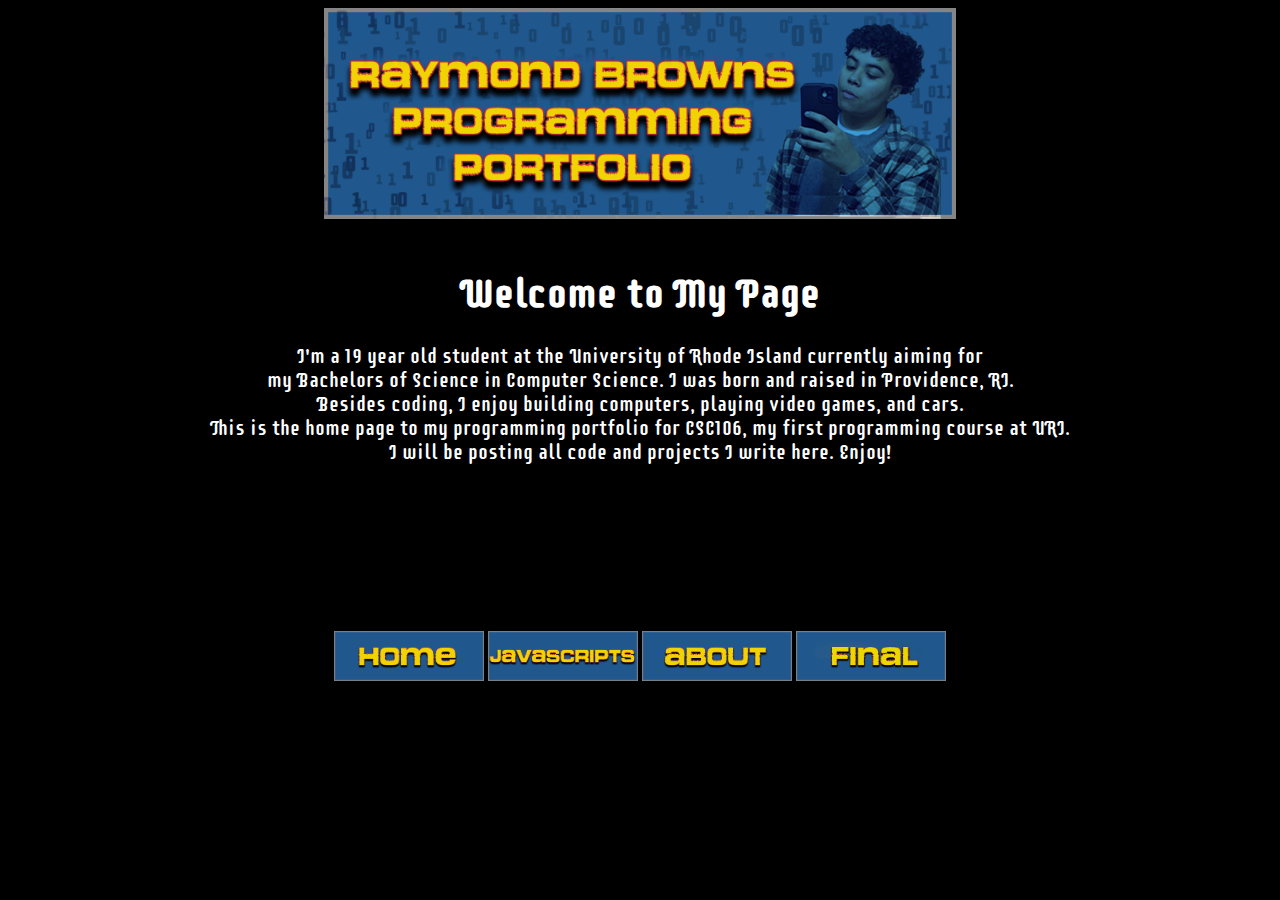
<file: index.html>
<!DOCTYPE html>
<html>
    <body>
    <head>
        <link rel="stylesheet" href="style.css"
        <link rel="stylesheet" href="https://fonts.googleapis.com/css2?family=Supermercado+One&display=swap">
        <link href="https://fonts.googleapis.com/css2?family=Supermercado+One&display=swap" rel="stylesheet">
        <title>Ray's Programming Portfolio</title>
        <style>
            body {
                font-family: 'Supermercado One', cursive;
            }

        </style>
    </head>
        
        <img src="csc106_banner.png" alt="banner" class="center"><br>
        
        <h1> Welcome to My Page </h1> 
        <p style="text-align:center;"> I'm a 19 year old student at the University of Rhode Island currently aiming for<br>
        my Bachelors of Science in Computer Science. I was born and raised in Providence, RI. <br>
        Besides coding, I enjoy building computers, playing video games, and cars. <br>
        This is the home page to my programming portfolio for CSC106, my first programming course at URI. <br>
        I will be posting all code and projects I write here. Enjoy!</p><br>
        <thead>
            <table class="tablecenter">
            <tr>
                <th><a href="https://raym0ndb.github.io/index.html" </a> <img src="home.png" alt="home" width=150></th><br>
                <th><a href="https://raym0ndb.github.io/javascript.html" </a> <img src="javascripts.png" alt="javascript" width=150></th><br>
                <th><a href="https://raym0ndb.github.io/about.html" </a> <img src="aboutme.png" alt="aboutme" width=150></th><br>
                <th><a href="https://raym0ndb.github.io/finalproject.html" </a> <img src="final.png" alt="finalproject" width=150></th><br>
            </tr>
                </thead><br>
    </body>
</html>
</file>
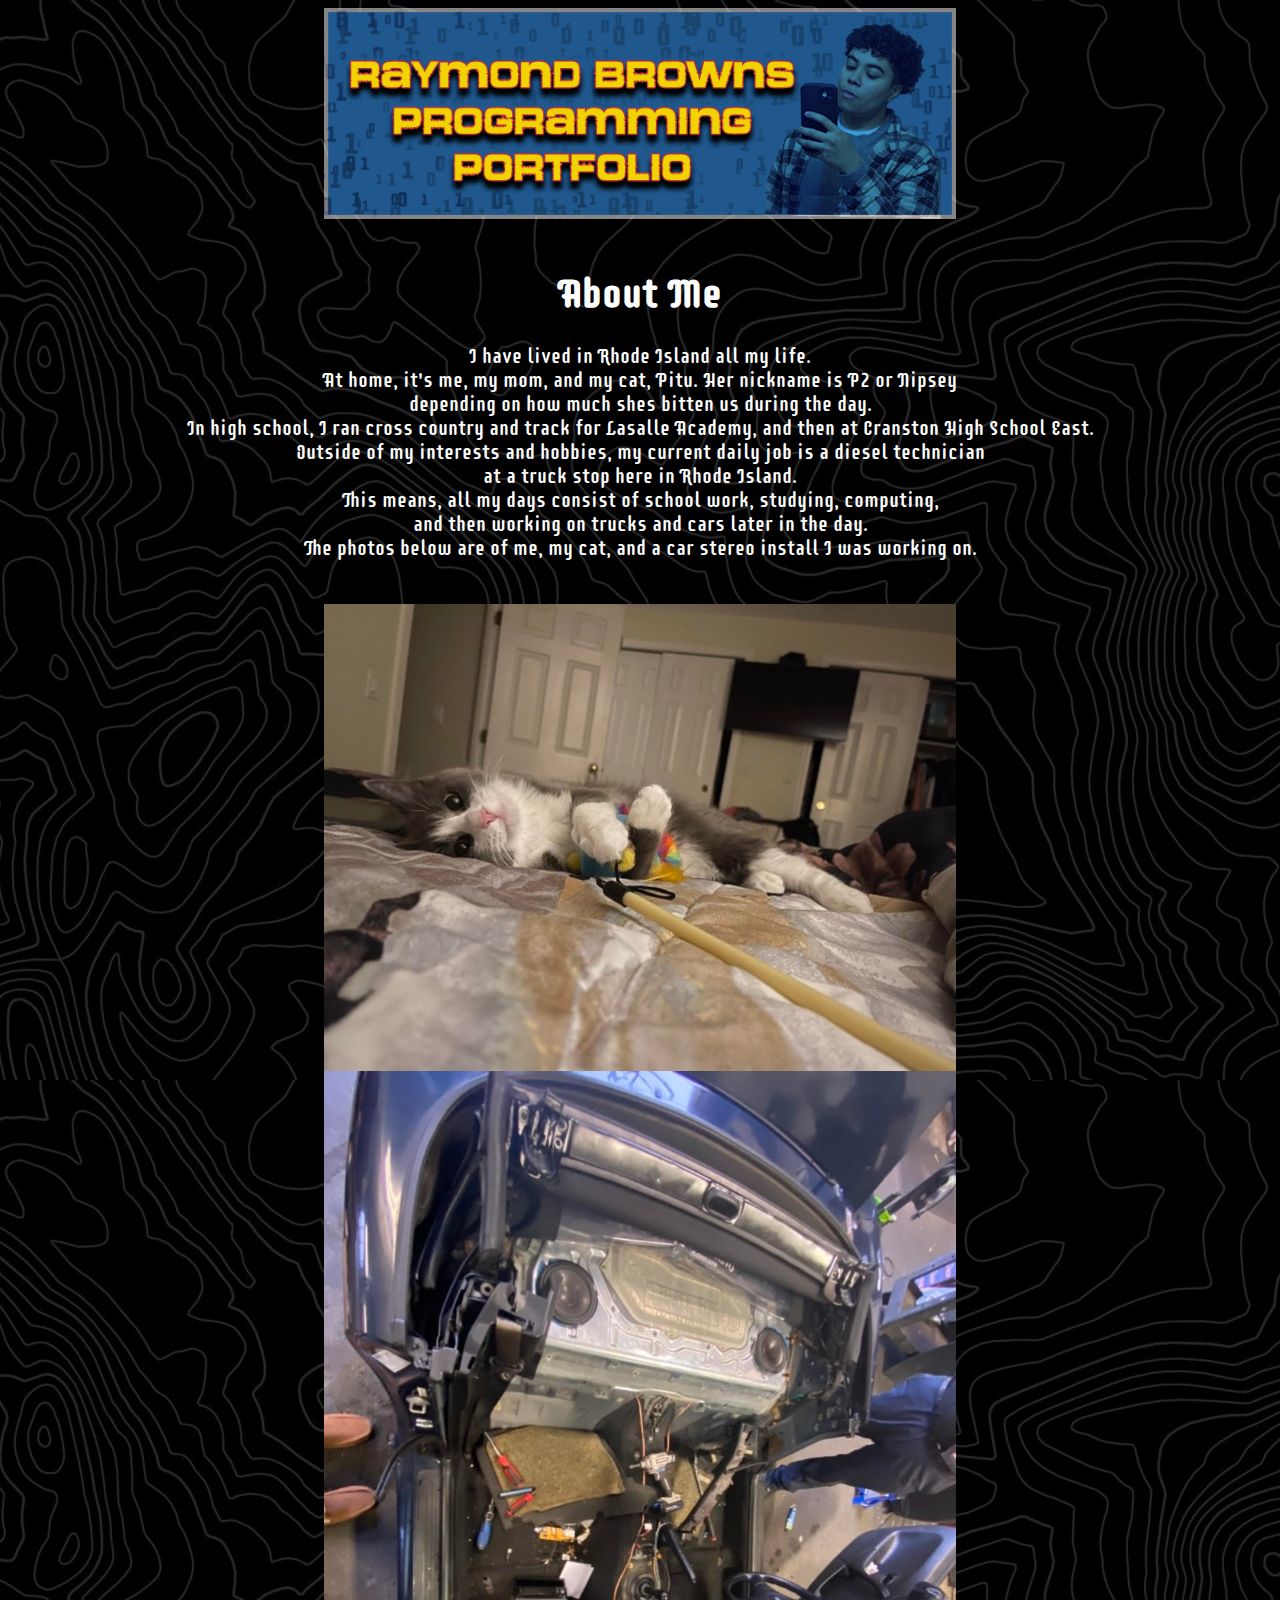
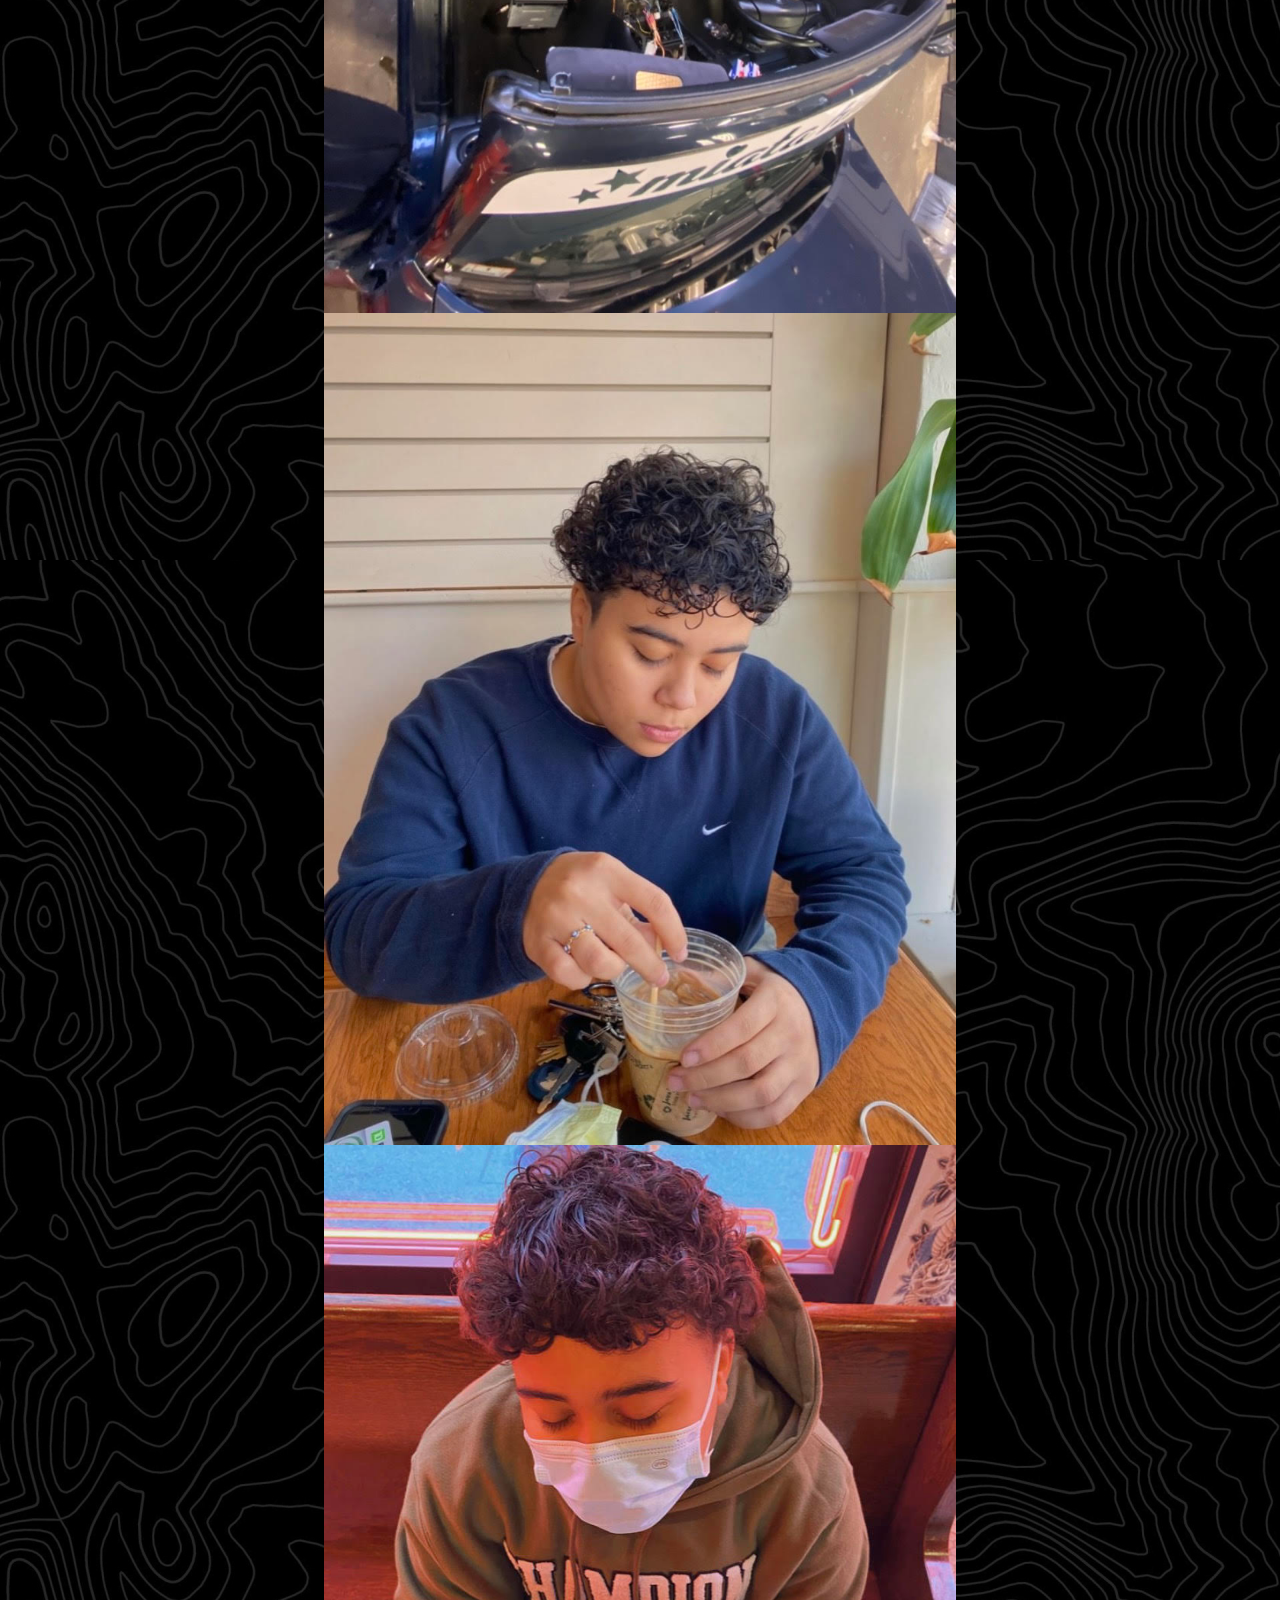
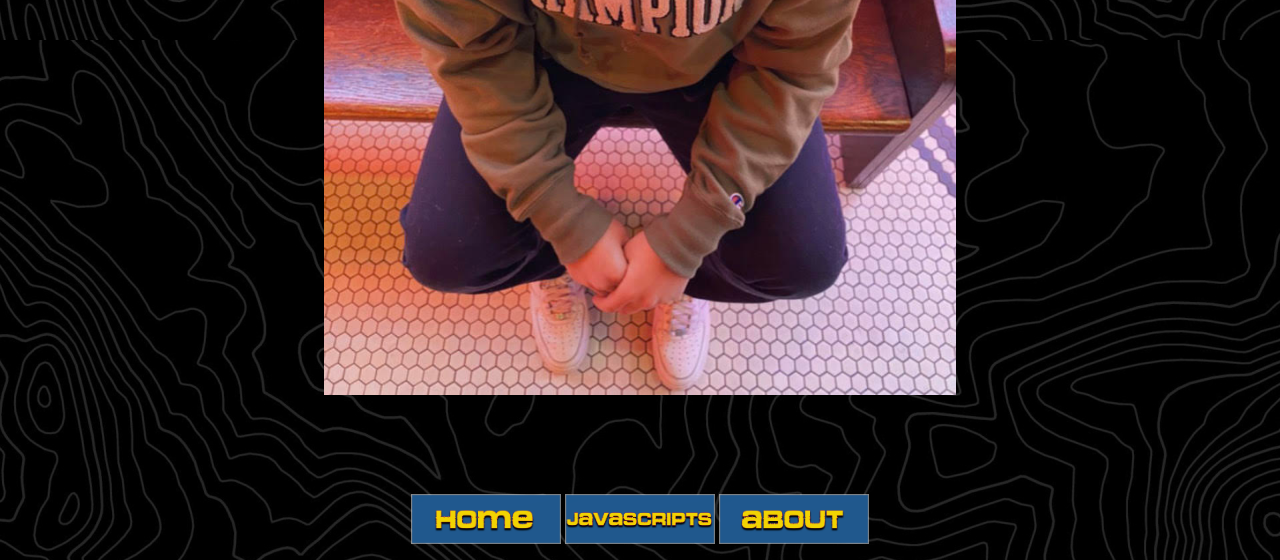
<file: about.html>
<!DOCTYPE html>
<html>
    <body>
    <head>
        <link rel="stylesheet" href="style.css"
        <link rel="stylesheet" href="https://fonts.googleapis.com/css2?family=Supermercado+One&display=swap">
        <link href="https://fonts.googleapis.com/css2?family=Supermercado+One&display=swap" rel="stylesheet">
        <title>Ray's Programming Portfolio</title>
        <style>
            body {
                font-family: 'Supermercado One', cursive;
            }
            body {
                background-image: url("background.jpg");
                background-color: #cccccc;
}
        </style>
    </head>
        
        <img src="csc106_banner.png" alt="banner" class="center"><br>
        
        <h1> About Me </h1> 
        <p style="text-align:center;"> I have lived in Rhode Island all my life. <br>
        At home, it's me, my mom, and my cat, Pitu. Her nickname is P2 or Nipsey <br> 
        depending on how much shes bitten us during the day. <br>
        In high school, I ran cross country and track for Lasalle Academy,
        and then at Cranston High School East. <br>
        Outside of my interests and hobbies, my current daily job is a diesel technician <br>
        at a truck stop here in Rhode Island. <br>
        This means, all my days consist of school work, studying, computing, <br>
        and then working on trucks and cars later in the day. <br>
            The photos below are of me, my cat, and a car stereo install I was working on. </p><br>
        <img src="cat.png" alt="cat" class="imagecenter">
        <img src="car.png" alt="car" class="imagecenter">
        <img src="me1.jpg" alt="me" class="imagecenter">
        <img src="me2.jpg" alt="me" class="imagecenter">
        <thead>
            <table class="tablecenter">
            <tr>
                <th><a href="https://raym0ndb.github.io/index.html" </a> <img src="home.png" alt="home" width=150></th><br>
                <th><a href="https://raym0ndb.github.io/javascript.html" </a> <img src="javascripts.png" alt="javascript" width=150></th><br>
                <th><a href="https://raym0ndb.github.io/about.html" </a> <img src="aboutme.png" alt="aboutme" width=150></th><br>
            </tr>
                </thead><br>
    </body>
</html>
</file>
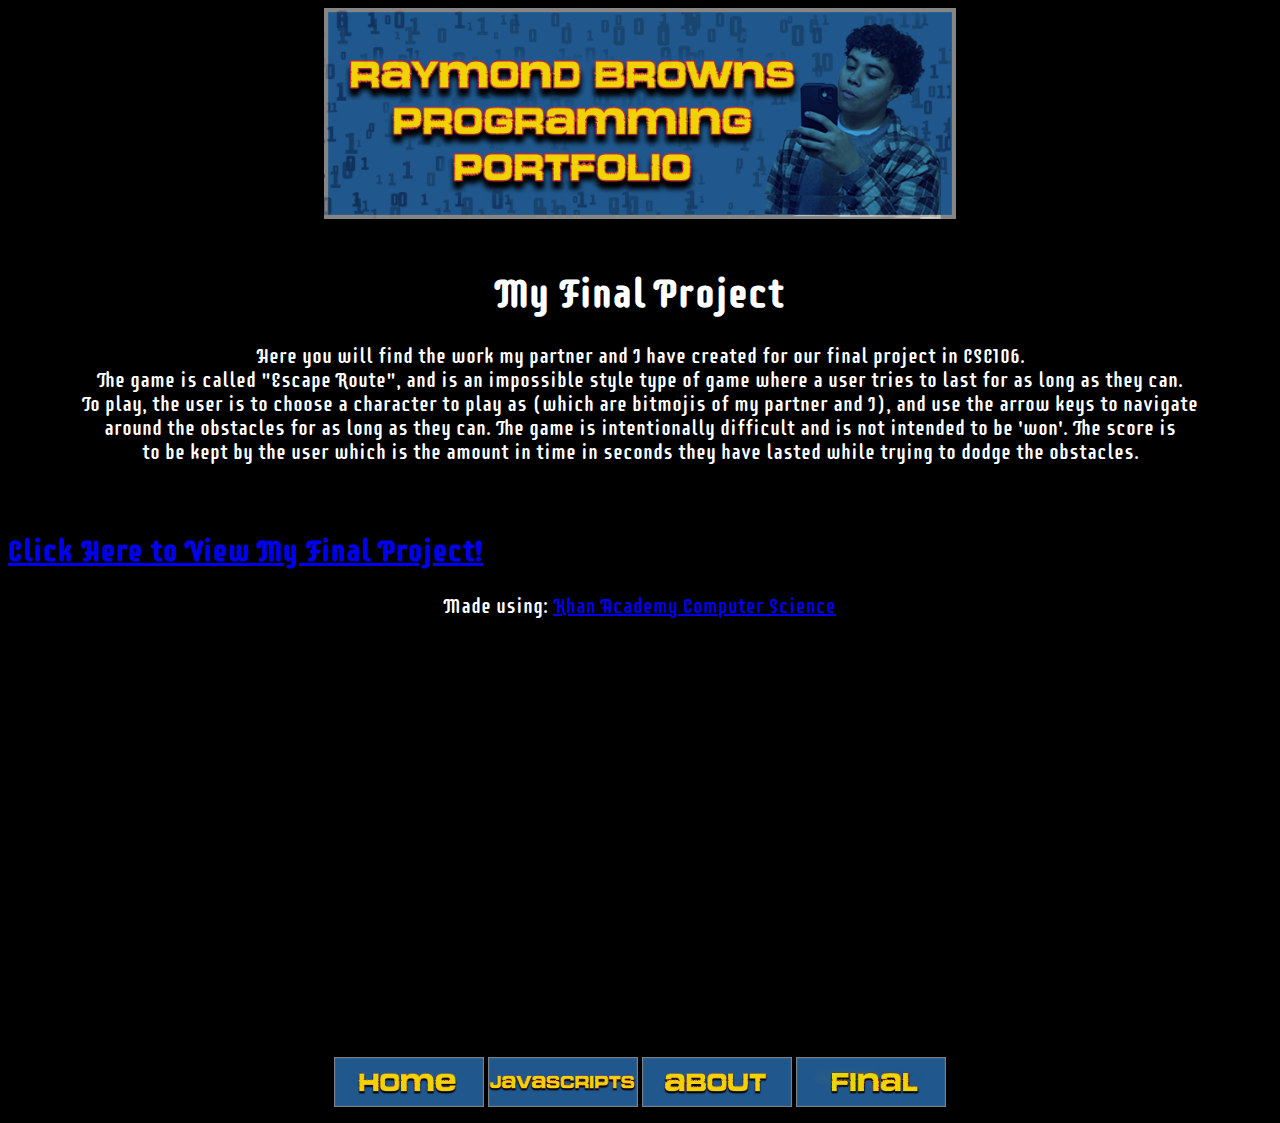
<file: finalproject.html>
<!DOCTYPE html>
<html>
    <body>
    <head>
        <link rel="stylesheet" href="style.css"
        <link rel="stylesheet" href="https://fonts.googleapis.com/css2?family=Supermercado+One&display=swap">
        <link href="https://fonts.googleapis.com/css2?family=Supermercado+One&display=swap" rel="stylesheet">
        <title>Ray's Programming Portfolio</title>
        <style>
            body {
                font-family: 'Supermercado One', cursive;
            }
        </style>
    </head>
        
        <img src="csc106_banner.png" alt="banner" class="center"><br>
        
        <h1> My Final Project </h1> 
        <p style="text-align:center;"> Here you will find the work my partner and I have created for our final project in CSC106. <br>
        The game is called "Escape Route", and is an impossible style type of game where a user tries to last for as long as they can. <br> 
        To play, the user is to choose a character to play as (which are bitmojis of my partner and I), and use the arrow keys to navigate <br>
        around the obstacles for as long as they can. The game is intentionally difficult and is not intended to be 'won'. The score is <br>
        to be kept by the user which is the amount in time in seconds they have lasted while trying to dodge the obstacles. 
        </p><br>
      
<h2><a href="https://www.khanacademy.org/computer-programming/final-project/6224130281095168">Click Here to View My Final Project!</a></h2><script src="https://www.khanacademy.org/computer-programming/final-project/6224130281095168/embed.js?editor=yes&buttons=yes&author=yes&embed=yes"></script><p>Made using: <a href="http://www.khanacademy.org/computer-programming">Khan Academy Computer Science</a></p>
        
<iframe width="560" height="315" src="https://www.youtube.com/embed/LwBp-SXlZHw" title="YouTube video player" frameborder="0" allow="accelerometer; autoplay; clipboard-write; encrypted-media; gyroscope; picture-in-picture" allowfullscreen></iframe>
        
        <thead>
            <table class="tablecenter">
            <tr>
                <th><a href="https://raym0ndb.github.io/index.html" </a> <img src="home.png" alt="home" width=150></th><br>
                <th><a href="https://raym0ndb.github.io/javascript.html" </a> <img src="javascripts.png" alt="javascript" width=150></th><br>
                <th><a href="https://raym0ndb.github.io/about.html" </a> <img src="aboutme.png" alt="aboutme" width=150></th><br>
                <th><a href="https://raym0ndb.github.io/finalproject.html" </a> <img src="final.png" alt="finalproject" width=150></th><br>
            </tr>
                </thead><br>
            
          
            
            
    </body>
</html>
</file>
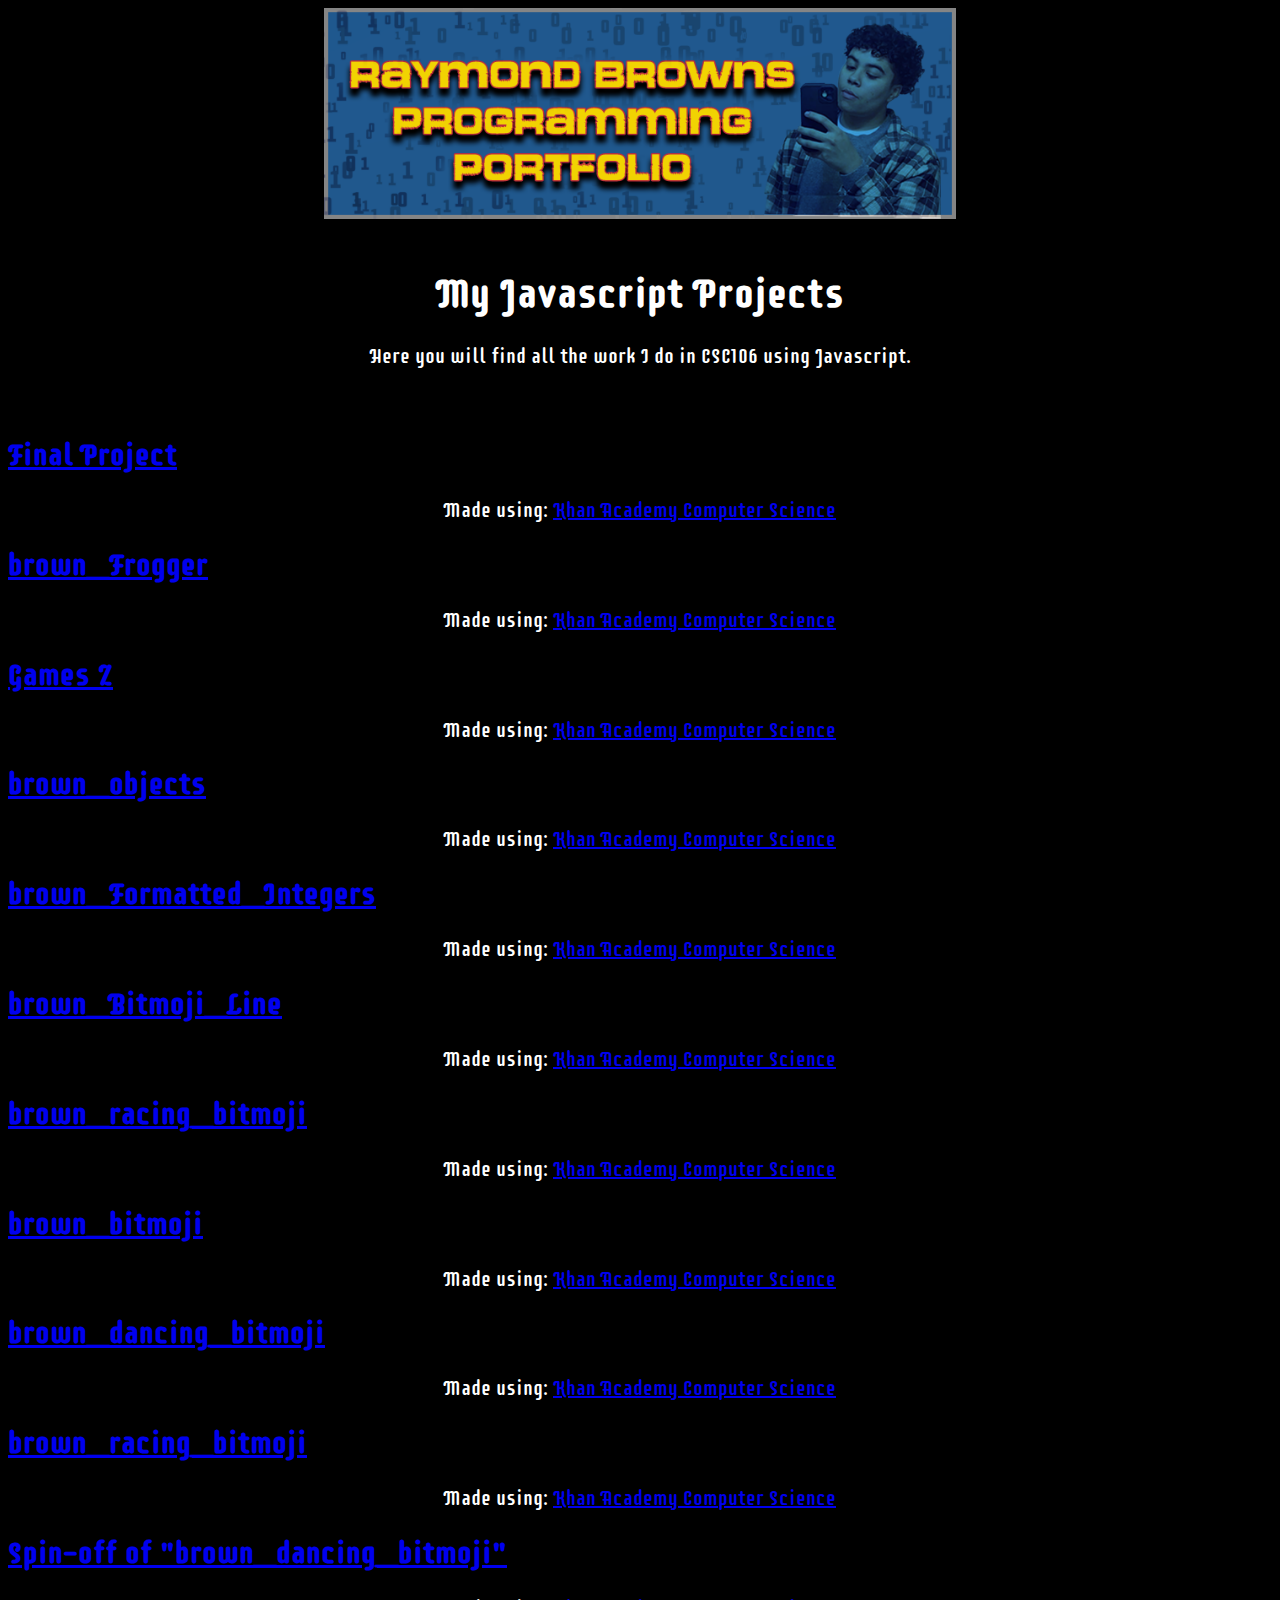
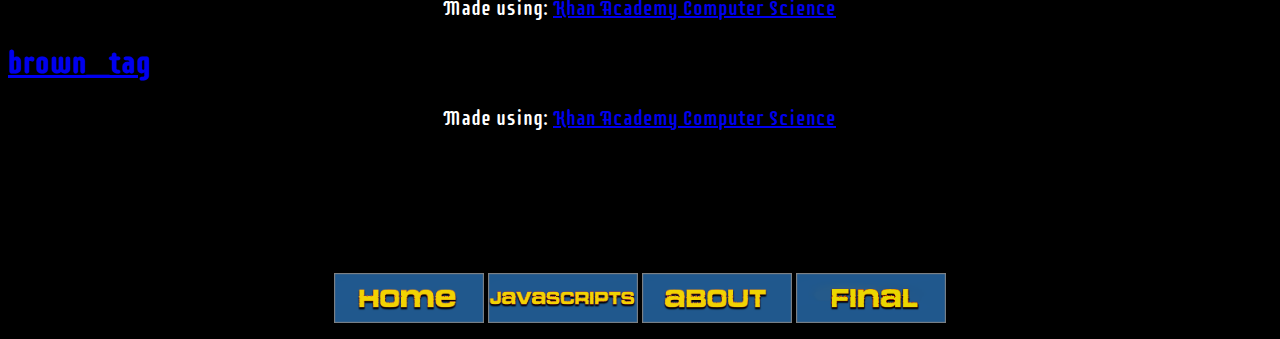
<file: javascript.html>
<!DOCTYPE html>
<html>
    <body>
    <head>
        <link rel="stylesheet" href="style.css"
        <link rel="stylesheet" href="https://fonts.googleapis.com/css2?family=Supermercado+One&display=swap">
        <link href="https://fonts.googleapis.com/css2?family=Supermercado+One&display=swap" rel="stylesheet">
        <title>Ray's Programming Portfolio</title>
        <style>
            body {
                font-family: 'Supermercado One', cursive;
            }
        </style>
    </head>
        
        <img src="csc106_banner.png" alt="banner" class="center"><br>
        
        <h1> My Javascript Projects </h1> 
        <p style="text-align:center;"> Here you will find all the work I do in CSC106 using Javascript. <br>
        </p><br>
        
            <h2><a href="https://www.khanacademy.org/computer-programming/final-project/6224130281095168">Final Project</a></h2><script src="https://www.khanacademy.org/computer-programming/final-project/6224130281095168/embed.js?editor=yes&buttons=yes&author=yes&embed=yes"></script><p>Made using: <a href="http://www.khanacademy.org/computer-programming">Khan Academy Computer Science</a></p>
        
            <h2><a href="https://www.khanacademy.org/computer-programming/brown_frogger/4634795270258688">brown_Frogger</a></h2><script src="https://www.khanacademy.org/computer-programming/brown_frogger/4634795270258688/embed.js?editor=yes&buttons=yes&author=yes&embed=yes"></script><p>Made using: <a href="http://www.khanacademy.org/computer-programming">Khan Academy Computer Science</a></p>
        
            <h2><a href="https://www.khanacademy.org/computer-programming/games-z/6357465204572160">Games Z</a></h2><script src="https://www.khanacademy.org/computer-programming/games-z/6357465204572160/embed.js?editor=yes&buttons=yes&author=yes&embed=yes"></script><p>Made using: <a href="http://www.khanacademy.org/computer-programming">Khan Academy Computer Science</a></p>
        
            <h2><a href="https://www.khanacademy.org/computer-programming/brown_objects/5788134741688320">brown_objects</a></h2><script src="https://www.khanacademy.org/computer-programming/brown_objects/5788134741688320/embed.js?editor=yes&buttons=yes&author=yes&embed=yes"></script><p>Made using: <a href="http://www.khanacademy.org/computer-programming">Khan Academy Computer Science</a></p>
        
            <h2><a href="https://www.khanacademy.org/computer-programming/brown_formatted_integers/5737487726067712">brown_Formatted_Integers</a></h2><script src="https://www.khanacademy.org/computer-programming/brown_formatted_integers/5737487726067712/embed.js?editor=yes&buttons=yes&author=yes&embed=yes"></script><p>Made using: <a href="http://www.khanacademy.org/computer-programming">Khan Academy Computer Science</a></p>
        
            <h2><a href="https://www.khanacademy.org/computer-programming/brown_bitmoji_line/6459223023075328">brown_Bitmoji_Line</a></h2><script src="https://www.khanacademy.org/computer-programming/brown_bitmoji_line/6459223023075328/embed.js?editor=yes&buttons=yes&author=yes&embed=yes"></script><p>Made using: <a href="http://www.khanacademy.org/computer-programming">Khan Academy Computer Science</a></p>
        
            <h2><a href="https://www.khanacademy.org/computer-programming/brown_racing_bitmoji/5774334493769728">brown_racing_bitmoji</a></h2><script src="https://www.khanacademy.org/computer-programming/brown_racing_bitmoji/5774334493769728/embed.js?editor=yes&buttons=yes&author=yes&embed=yes"></script><p>Made using: <a href="http://www.khanacademy.org/computer-programming">Khan Academy Computer Science</a></p>
            
            <h2><a href="https://www.khanacademy.org/computer-programming/brown_bitmoji/4524942734442496">brown_bitmoji</a></h2><script src="https://www.khanacademy.org/computer-programming/brown_bitmoji/4524942734442496/embed.js?editor=yes&buttons=yes&author=yes&embed=yes"></script><p>Made using: <a href="http://www.khanacademy.org/computer-programming">Khan Academy Computer Science</a></p>
            
            <h2><a href="https://www.khanacademy.org/computer-programming/brown_dancing_bitmoji/5197974176055296">brown_dancing_bitmoji</a></h2><script src="https://www.khanacademy.org/computer-programming/brown_dancing_bitmoji/5197974176055296/embed.js?editor=yes&buttons=yes&author=yes&embed=yes"></script><p>Made using: <a href="http://www.khanacademy.org/computer-programming">Khan Academy Computer Science</a></p>
        
            <h2><a href="https://www.khanacademy.org/computer-programming/brown_racing_bitmoji/5774334493769728">brown_racing_bitmoji</a></h2><script src="https://www.khanacademy.org/computer-programming/brown_racing_bitmoji/5774334493769728/embed.js?editor=yes&buttons=yes&author=yes&embed=yes"></script><p>Made using: <a href="http://www.khanacademy.org/computer-programming">Khan Academy Computer Science</a></p>
        
            <h2><a href="https://www.khanacademy.org/computer-programming/spin-off-of-brown_dancing_bitmoji/5715771977154560">Spin-off of "brown_dancing_bitmoji"</a></h2><script src="https://www.khanacademy.org/computer-programming/spin-off-of-brown_dancing_bitmoji/5715771977154560/embed.js?editor=yes&buttons=yes&author=yes&embed=yes"></script><p>Made using: <a href="http://www.khanacademy.org/computer-programming">Khan Academy Computer Science</a></p>
        
            <h2><a href="https://www.khanacademy.org/computer-programming/brown_tag/5436929075101696">brown_tag</a></h2><script src="https://www.khanacademy.org/computer-programming/brown_tag/5436929075101696/embed.js?editor=yes&buttons=yes&author=yes&embed=yes"></script><p>Made using: <a href="http://www.khanacademy.org/computer-programming">Khan Academy Computer Science</a></p>
        
        <thead>
            <table class="tablecenter">
            <tr>
                <th><a href="https://raym0ndb.github.io/index.html" </a> <img src="home.png" alt="home" width=150></th><br>
                <th><a href="https://raym0ndb.github.io/javascript.html" </a> <img src="javascripts.png" alt="javascript" width=150></th><br>
                <th><a href="https://raym0ndb.github.io/about.html" </a> <img src="aboutme.png" alt="aboutme" width=150></th><br>
                <th><a href="https://raym0ndb.github.io/finalproject.html" </a> <img src="final.png" alt="finalproject" width=150></th><br>
            </tr>
                </thead><br>
            
          
            
            
    </body>
</html>
</file>
